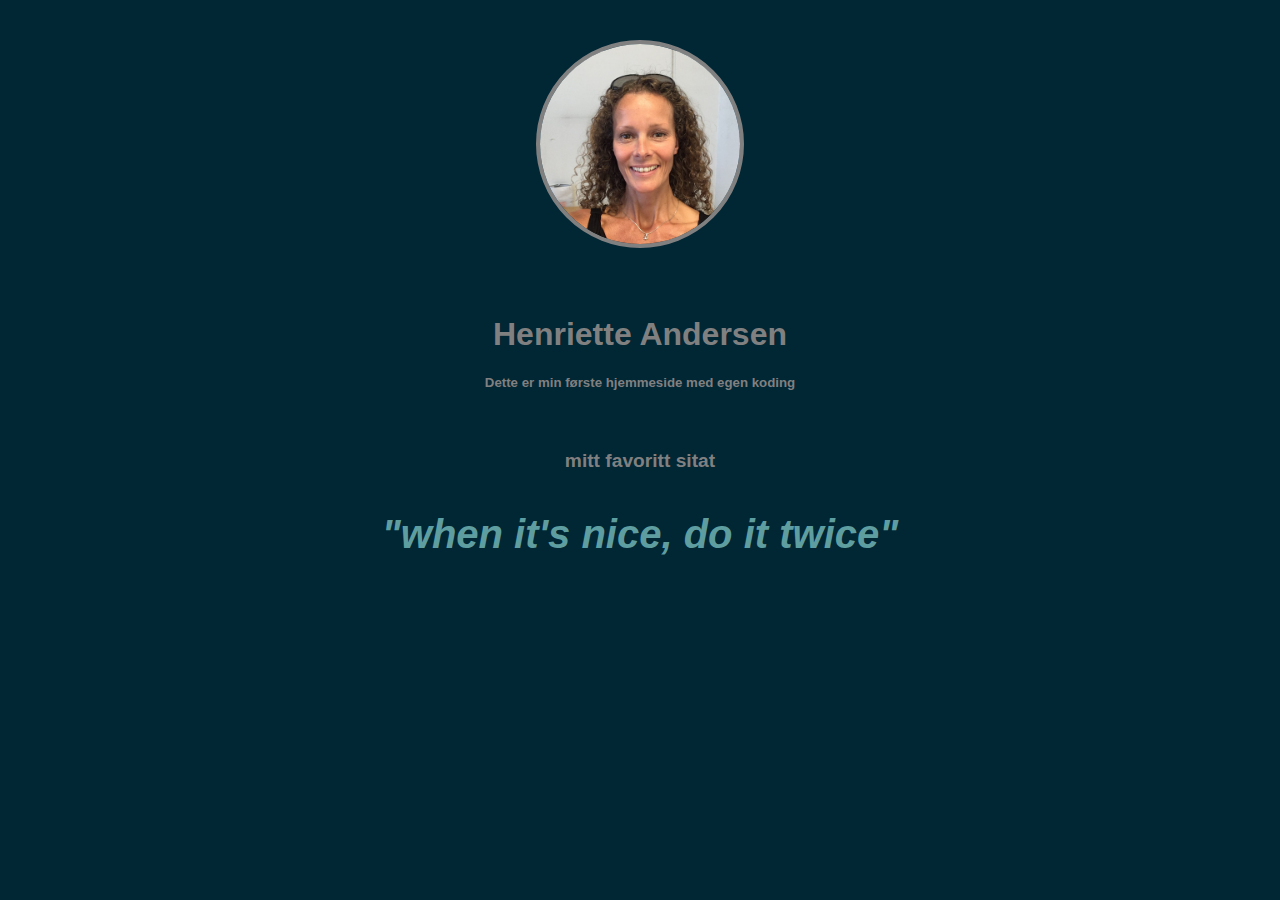
<file: Første hjemmeside index.html>
<!DOCTYPE html>
<html lang="en">
<head>
    <meta charset="UTF-8">
    <meta name="viewport" content="width=device-width, initial-scale=1.0">
    <title>Henriettes hjemmeside</title>
    <link rel="stylesheet" href="style.css">
</head>
<body>
<img class="bilde" src="img/profilbilde.jpg" alt="bilde av Henriette">
<br>
<h1>Henriette Andersen</h1>
<h5>Dette er min første hjemmeside med egen koding</h5>
<br>
<p class="overskrift">mitt favoritt sitat</p>
<blockquote>"when it's nice, do it twice"</blockquote>
  
</body>
</html>
</file>
<file: style.css>
body {
    background-color: #012634;
    font-family: sans-serif;
}

h1 {
    margin-top: 50px;
    text-align: center;

    color:gray;
    
    
    
}
p {
    text-align: center;
    color: rgb(104, 145, 235);
    font-weight: bolder;
}
.sitat {
    font-weight: bold;
    font-style: oblique;
    font-size:large;

}
blockquote {
    text-align: center;
    font-weight: bolder;
    font-style: italic;
    font-size: 40px;
    color: cadetblue;
    font-variation-settings: "";
}
h5 {
    text-align: center;
    color: grey;

}
.bilde {
    width: 200px;
    border-radius: 50%;
    border-color: gray;
    border-width: 4px;
    border-style: solid;
    display: block;
    margin-left: auto;
    margin-right: auto;
    margin-top: 40px;
}
.overskrift {
    text-align: center;
    font-size: larger;

    color: grey;

}
ul {
    text-align: center;
    list-style-position: inside;

}
li {
    align-items: first baseline;
    text-align:center;
    color: grey;

}
</file>
